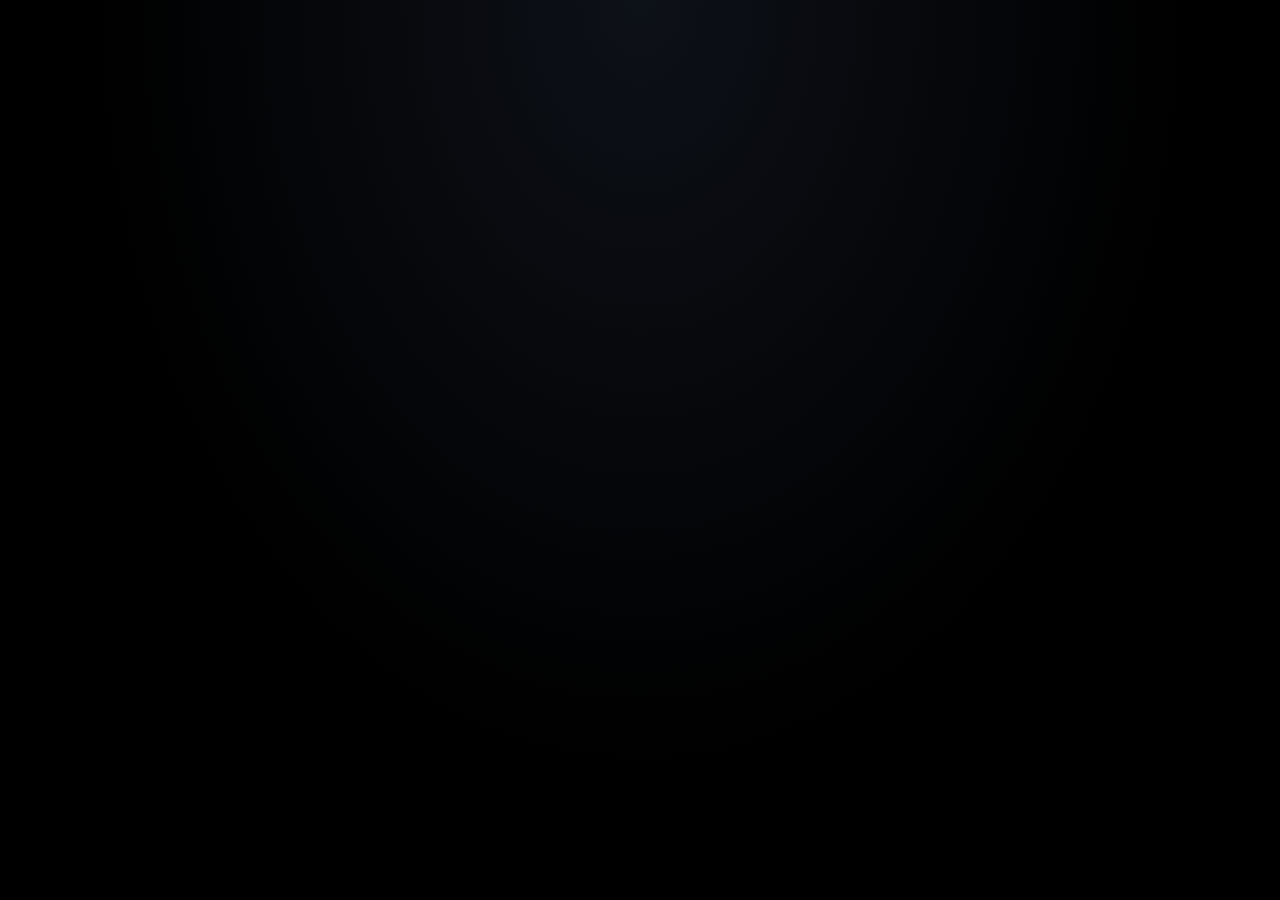
<file: index.html>
<!doctype html>
<html lang="en">
<head>
  <meta charset="utf-8" />
  <meta name="viewport" content="width=device-width, initial-scale=1" />
  <title>Liew Chen Tzer · Software Engineer</title>
  <meta name="description" content="Liew Chen Tzer, a software engineer from Selangor, Malaysia. Career, life journey, projects and more." />
  <meta name="theme-color" content="#000000" />
  <meta property="og:title" content="Liew Chen Tzer · Software Engineer" />
  <meta property="og:description" content="Software engineer building payment systems that hold up under pressure, from bank mainframes to cross-border fintech." />
  <meta property="og:type" content="website" />
  <meta property="og:url" content="https://chentzer.github.io/personal_portfolio/" />
  <!-- Link-preview image (LinkedIn, WhatsApp, X…). Full URL required; update it if you move to a custom domain. -->
  <meta property="og:image" content="https://chentzer.github.io/personal_portfolio/assets/og-image.jpg" />
  <meta property="og:image:width" content="1200" />
  <meta property="og:image:height" content="630" />
  <meta property="og:image:alt" content="Liew Chen Tzer, Software Engineer" />
  <meta name="twitter:card" content="summary_large_image" />
  <link rel="icon" href="data:image/svg+xml,%3Csvg xmlns='http://www.w3.org/2000/svg' viewBox='0 0 64 64'%3E%3Crect width='64' height='64' rx='14' fill='%23000'/%3E%3Cpath d='M32 8 53 20v24L32 56 11 44V20z' fill='none' stroke='%23e8eef7' stroke-width='3'/%3E%3Ccircle cx='32' cy='32' r='5' fill='%23bcd7ff'/%3E%3C/svg%3E" />

  <link rel="preconnect" href="https://fonts.googleapis.com" />
  <link rel="preconnect" href="https://fonts.gstatic.com" crossorigin />
  <link href="https://fonts.googleapis.com/css2?family=Space+Grotesk:wght@300;400;500;600;700&family=JetBrains+Mono:wght@400;500&display=swap" rel="stylesheet" />
  <link rel="stylesheet" href="styles.css" />

  <!-- React + Three.js as native ES modules: no build step, deploys anywhere. -->
  <script type="importmap">
  {
    "imports": {
      "react": "https://esm.sh/react@18.3.1",
      "react-dom/client": "https://esm.sh/react-dom@18.3.1/client",
      "htm": "https://esm.sh/htm@3.1.1",
      "three": "https://cdn.jsdelivr.net/npm/three@0.169.0/build/three.module.js",
      "topojson-client": "https://cdn.jsdelivr.net/npm/topojson-client@3.1.0/+esm"
    }
  }
  </script>
</head>
<body data-page="career">
  <canvas id="scene" aria-hidden="true"></canvas>
  <div id="root"></div>
  <noscript><p style="padding:2rem;color:#fff">Liew Chen Tzer, Software Engineer. Please enable JavaScript to view this site.</p></noscript>
  <script type="module" src="src/main.js"></script>
</body>
</html>
</file>
<file: styles.css>
/* ── Theme: black, silver and a whisper of ice blue. Change --accent to re-theme. ── */
/* Registered so the accent can animate when a context scene changes it. */
@property --accent { syntax: "<color>"; inherits: true; initial-value: #bcd7ff; }
@property --accent-2 { syntax: "<color>"; inherits: true; initial-value: #bcd7ff; }
:root {
  transition: --accent 1.2s ease, --accent-2 1.2s ease;
  --bg: #000;
  --text: #eef1f6;
  --muted: #8b919c;
  --dim: #5a5f69;
  --line: rgba(255, 255, 255, 0.09);
  --line-strong: rgba(255, 255, 255, 0.18);
  --glass: rgba(10, 12, 16, 0.74);
  --accent: #bcd7ff;
  --accent-2: #bcd7ff;
  --accent-glow: color-mix(in srgb, var(--accent) 35%, transparent);
  --chrome: linear-gradient(180deg, #ffffff 0%, #c9ced6 45%, #7d838d 100%);
  --radius: 18px;
  --font: "Space Grotesk", system-ui, sans-serif;
  --cjk-ja: "Hiragino Sans", "Yu Gothic UI", "Yu Gothic", "Meiryo", "Noto Sans JP", sans-serif;
  --cjk-zh: "PingFang SC", "Microsoft YaHei", "Noto Sans SC", sans-serif;
  --mono: "JetBrains Mono", ui-monospace, monospace;
  --gutter: clamp(16px, 5vw, 64px);
  color-scheme: dark;
}

*, *::before, *::after { box-sizing: border-box; }
html { scroll-behavior: smooth; scroll-padding-top: 80px; }
body {
  margin: 0;
  background: var(--bg) radial-gradient(ellipse at 50% 0%, #0d1118 0%, #000 60%) fixed;
  color: var(--text);
  font-family: var(--font);
  font-size: 17px;
  line-height: 1.65;
  -webkit-font-smoothing: antialiased;
  overflow-x: hidden;
}
::selection { background: var(--accent); color: #000; }
a { color: inherit; text-decoration: none; }
button { font: inherit; color: inherit; background: none; border: 0; cursor: pointer; }
h1, h2, h3 { line-height: 1.1; margin: 0; letter-spacing: -0.02em; }
p { margin: 0 0 1em; }
.mono { font-family: var(--mono); font-size: 0.78em; letter-spacing: 0.06em; }
.dim { color: var(--dim); }
:focus-visible { outline: 1px solid var(--accent); outline-offset: 3px; border-radius: 6px; }

#scene { position: fixed; inset: 0; width: 100vw; height: 100vh; z-index: 0; display: block; }
#root { position: relative; z-index: 1; }
main { position: relative; z-index: 1; }
.grid-overlay {
  position: fixed; inset: 0; pointer-events: none; z-index: 0;
  background-image:
    linear-gradient(var(--line) 1px, transparent 1px),
    linear-gradient(90deg, var(--line) 1px, transparent 1px);
  background-size: 80px 80px;
  mask-image: radial-gradient(ellipse at 50% 40%, transparent 30%, #000 100%);
  opacity: 0.35;
}
.no-webgl .grid-overlay { opacity: 0.6; }

/* ── Glass panels ── */
.glass {
  background: var(--glass);
  border: 1px solid var(--line);
  border-radius: var(--radius);
  backdrop-filter: blur(14px) saturate(140%);
  -webkit-backdrop-filter: blur(14px) saturate(140%);
  box-shadow: inset 0 1px 0 rgba(255, 255, 255, 0.06), 0 20px 60px -30px rgba(0, 0, 0, 0.9);
}

/* ── Boot screen ── */
.boot {
  position: fixed; inset: 0; z-index: 100; background: #000;
  display: grid; place-content: center; justify-items: center; gap: 18px;
  transition: opacity 0.6s ease, visibility 0.6s;
}
.boot.hide { opacity: 0; visibility: hidden; }
.boot-mark {
  font-size: 2.2rem; font-weight: 500; letter-spacing: 0.4em; padding-left: 0.4em;
  background: var(--chrome); -webkit-background-clip: text; background-clip: text; color: transparent;
}
.boot-bar { width: 180px; height: 1px; background: var(--line); overflow: hidden; }
.boot-bar i { display: block; height: 100%; width: 100%; background: var(--accent); box-shadow: 0 0 12px var(--accent);
  transform-origin: left; animation: boot 1.2s cubic-bezier(.7,0,.2,1) forwards; }
.boot-text { color: var(--muted); font-size: 0.7rem; }
@keyframes boot { from { transform: scaleX(0); } to { transform: scaleX(1); } }

/* ── Custom cursor ── */
.cursor { position: fixed; left: 0; top: 0; z-index: 90; pointer-events: none; mix-blend-mode: difference; opacity: 0; transition: opacity .3s; }
.cursor.on { opacity: 1; }
.cursor i {
  position: absolute; width: 28px; height: 28px; margin: -14px 0 0 -14px; border-radius: 50%;
  border: 1px solid #fff; transition: width .25s, height .25s, margin .25s, background .25s;
}
.cursor.hot i { width: 54px; height: 54px; margin: -27px 0 0 -27px; background: #fff; }
@media (pointer: coarse) { .cursor { display: none; } }

/* ── Nav ── */
.nav {
  position: fixed; top: 0; left: 0; right: 0; z-index: 50;
  display: flex; align-items: center; justify-content: space-between;
  padding: 18px var(--gutter);
  transition: background .3s, padding .3s, border-color .3s;
  border-bottom: 1px solid transparent;
}
.nav.scrolled {
  padding-top: 12px; padding-bottom: 12px;
  background: rgba(0, 0, 0, 0.6); backdrop-filter: blur(14px); -webkit-backdrop-filter: blur(14px);
  border-bottom-color: var(--line);
}
.brand { display: flex; align-items: center; gap: 12px; font-weight: 500; white-space: nowrap; }
.brand-mark {
  display: grid; place-items: center; width: 40px; height: 40px;
  font-family: var(--mono); font-size: 0.72rem; letter-spacing: 0.08em;
  border: 1px solid var(--line-strong); border-radius: 12px;
  background: linear-gradient(145deg, rgba(255,255,255,.08), rgba(255,255,255,0));
}
.nav ul { display: flex; align-items: center; gap: 4px; list-style: none; margin: 0; padding: 0; }
.nav ul a {
  display: flex; gap: 6px; align-items: baseline; padding: 8px 12px; border-radius: 999px;
  font-size: 0.88rem; color: var(--muted); transition: color .2s, background .2s; white-space: nowrap;
}
.nav ul a .mono { font-size: 0.62rem; color: var(--dim); }
.nav ul a:hover, .nav ul a.active { color: var(--text); }
.nav ul a.active { background: rgba(255, 255, 255, 0.06); }
.term-btn {
  display: flex; align-items: center; gap: 6px; margin-left: 8px; padding: 7px 12px;
  border: 1px solid var(--line-strong); border-radius: 999px; color: var(--muted); transition: all .2s;
}
.term-btn:hover { color: #000; background: var(--text); }
.menu-btn { display: none; }

/* ── Page tabs (Career / Life) ── */
.tabs {
  display: flex; gap: 2px; padding: 3px; border-radius: 999px;
  border: 1px solid var(--line-strong); background: rgba(0,0,0,.45);
  backdrop-filter: blur(10px); -webkit-backdrop-filter: blur(10px); position: relative; z-index: 2;
}
.tab { padding: 6px 16px; border-radius: 999px; font-size: 0.86rem; color: var(--muted); transition: color .2s, background .2s; white-space: nowrap; }
.tab:hover { color: var(--text); }
.tab.on { background: var(--text); color: #000; }
.menu-tabs { display: none; }
.page-enter { animation: page-in .7s cubic-bezier(.2,.7,.2,1); }
@keyframes page-in { from { opacity: 0; transform: translateY(12px); } }

/* ── Hero ── */
.hero {
  position: relative; min-height: 100vh; min-height: 100svh;
  display: grid; align-items: center; padding: 120px var(--gutter) 100px;
}
.hero-inner { max-width: 980px; }
.hud { position: absolute; color: var(--muted); font-size: 0.68rem; line-height: 1.6; }
.hud-tl { top: 96px; left: var(--gutter); }
.hud-tr { top: 96px; right: var(--gutter); text-align: right; }
.status {
  display: inline-flex; align-items: center; gap: 10px; margin-bottom: 28px; padding: 6px 14px;
  border: 1px solid var(--line-strong); border-radius: 999px; color: var(--muted); font-size: 0.7rem;
  background: rgba(0,0,0,.4); backdrop-filter: blur(8px);
}
.pulse { position: relative; width: 7px; height: 7px; border-radius: 50%; background: #7dffb3; box-shadow: 0 0 10px #7dffb3; }
.pulse::after { content: ""; position: absolute; inset: -4px; border-radius: 50%; border: 1px solid #7dffb3; animation: ping 2s infinite; }
@keyframes ping { from { transform: scale(.6); opacity: 1; } to { transform: scale(2); opacity: 0; } }
.hero-name {
  font-size: clamp(2.8rem, 9vw, 7.5rem); font-weight: 600; letter-spacing: -0.045em; line-height: 0.95;
  background: var(--chrome); -webkit-background-clip: text; background-clip: text; color: transparent;
}
.hero-title {
  display: flex; flex-wrap: wrap; align-items: baseline; gap: 14px; margin: 22px 0 18px;
  font-size: clamp(1.15rem, 2.6vw, 1.7rem); font-weight: 400;
}
.hero-role { color: var(--text); }
.sep { color: var(--dim); }
.type { color: var(--accent); text-shadow: 0 0 24px var(--accent-glow); }
.caret { display: inline-block; width: 2px; height: 1em; margin-left: 3px; vertical-align: -0.12em; background: var(--accent); animation: blink 1s steps(1) infinite; }
@keyframes blink { 50% { opacity: 0; } }
.hero-tagline { max-width: 560px; color: var(--muted); font-size: 1.08rem; }
.hero-cta { display: flex; flex-wrap: wrap; gap: 12px; margin-top: 34px; }
.btn {
  display: inline-flex; align-items: center; gap: 10px; padding: 14px 22px; border-radius: 999px;
  border: 1px solid var(--line-strong); font-size: 0.95rem; font-weight: 500;
  background: rgba(0,0,0,.35); backdrop-filter: blur(8px); transition: transform .2s, background .2s, color .2s, box-shadow .3s;
}
.btn:hover { transform: translateY(-2px); border-color: var(--text); }
.btn.primary { background: var(--text); color: #000; border-color: var(--text); box-shadow: 0 0 40px -6px var(--accent-glow); }
.btn.primary:hover { box-shadow: 0 0 60px -4px var(--accent-glow); }
.btn.disabled { color: var(--dim); cursor: not-allowed; }
.btn.disabled:hover { transform: none; border-color: var(--line-strong); }
.scroll-cue {
  position: absolute; bottom: 32px; left: 50%; transform: translateX(-50%);
  display: grid; justify-items: center; gap: 10px; color: var(--muted); font-size: 0.62rem;
}
.scroll-cue i { width: 1px; height: 48px; background: linear-gradient(var(--text), transparent); animation: drip 2s ease-in-out infinite; transform-origin: top; }
@keyframes drip { 0% { transform: scaleY(0); } 50% { transform: scaleY(1); } 100% { transform: scaleY(1); opacity: 0; } }

/* ── Sections ── */
.section { padding: 120px var(--gutter); max-width: 1240px; margin: 0 auto; }
.section-head { margin-bottom: 56px; }
.eyebrow { display: flex; align-items: center; gap: 14px; color: var(--muted); font-size: 0.82rem; text-transform: uppercase; letter-spacing: 0.18em; margin-bottom: 18px; }
.eyebrow .mono { color: var(--accent); }
.eyebrow .rule { width: 48px; height: 1px; background: var(--line-strong); }
.section-head h2 { font-size: clamp(2rem, 5vw, 3.6rem); font-weight: 500; max-width: 820px; }

/* Reveal on scroll */
[data-reveal] { opacity: 0; transform: translateY(28px); transition: opacity .9s cubic-bezier(.2,.7,.2,1), transform .9s cubic-bezier(.2,.7,.2,1); transition-delay: var(--d, 0ms); }
[data-reveal].in { opacity: 1; transform: none; }

/* ── About ── */
.about-grid { display: grid; grid-template-columns: minmax(240px, 380px) 1fr; gap: clamp(32px, 6vw, 80px); align-items: start; }
.avatar { aspect-ratio: 4 / 5; border-radius: 24px; overflow: hidden; border: 1px solid var(--line-strong); background: #05070a; }
.avatar img { width: 100%; height: 100%; object-fit: cover; filter: grayscale(.25) contrast(1.05); }
.monogram {
  position: absolute; inset: 0; display: grid; place-items: center;
  background:
    radial-gradient(circle at 50% 38%, rgba(188,215,255,.18), transparent 55%),
    repeating-linear-gradient(0deg, rgba(255,255,255,.03) 0 1px, transparent 1px 4px);
}
.monogram span {
  font-size: clamp(4rem, 9vw, 6.5rem); font-weight: 600; letter-spacing: -0.04em;
  background: var(--chrome); -webkit-background-clip: text; background-clip: text; color: transparent;
}
.avatar-scan {
  position: absolute; left: 0; right: 0; height: 30%; pointer-events: none;
  background: linear-gradient(transparent, rgba(188,215,255,.12), transparent);
  animation: scan 4.5s linear infinite;
}
@keyframes scan { from { top: -30%; } to { top: 100%; } }
.avatar-tag { position: absolute; left: 16px; bottom: 14px; color: var(--muted); font-size: 0.66rem; }
.about-text p { color: #c5cad3; font-size: 1.08rem; }
.stats { display: grid; grid-template-columns: repeat(auto-fit, minmax(130px, 1fr)); gap: 12px; margin-top: 32px; }
.stat { padding: 18px; border-radius: 14px; }
.stat-v { font-size: 1.7rem; font-weight: 600; background: var(--chrome); -webkit-background-clip: text; background-clip: text; color: transparent; }
.stat-l { color: var(--muted); font-size: 0.8rem; line-height: 1.4; }

/* ── Tilt cards ── */
.tilt {
  position: relative; transform: perspective(900px) rotateX(var(--rx, 0deg)) rotateY(var(--ry, 0deg));
  transition: transform .4s cubic-bezier(.2,.7,.2,1), border-color .3s;
  transform-style: preserve-3d;
}
.tilt[data-reveal] { transform: perspective(900px) translateY(28px); }
.tilt[data-reveal].in { transform: perspective(900px) rotateX(var(--rx, 0deg)) rotateY(var(--ry, 0deg)); }
.tilt:hover { border-color: var(--line-strong); }
.tilt-sheen {
  position: absolute; inset: 0; border-radius: inherit; pointer-events: none; opacity: 0; transition: opacity .4s;
  background: radial-gradient(circle at var(--mx, 50%) var(--my, 50%), rgba(255,255,255,.14), transparent 45%);
  mix-blend-mode: screen; z-index: 2;
}
.tilt:hover .tilt-sheen { opacity: 1; }

/* ── Journey timeline ── */
.filters { display: flex; flex-wrap: wrap; gap: 8px; margin-bottom: 48px; }
.chip {
  padding: 8px 18px; border-radius: 999px; border: 1px solid var(--line-strong); color: var(--muted);
  font-size: 0.88rem; transition: all .2s; background: rgba(0,0,0,.4);
}
.chip:hover { color: var(--text); }
.chip.on { background: var(--text); color: #000; border-color: var(--text); }
.timeline { position: relative; --progress: 0; }
.timeline ol { list-style: none; margin: 0; padding: 0; display: grid; gap: 28px; }
.timeline-line { position: absolute; left: 50%; top: 0; bottom: 0; width: 1px; background: var(--line); transform: translateX(-50%); }
.timeline-line i {
  position: absolute; inset: 0; transform-origin: top; transform: scaleY(var(--progress));
  background: linear-gradient(var(--accent), #fff); box-shadow: 0 0 12px var(--accent);
}
.tl-item { position: relative; display: grid; grid-template-columns: 1fr 1fr; }
.tl-item:nth-child(odd) .tl-card { grid-column: 1; margin-right: 48px; }
.tl-item:nth-child(even) .tl-card { grid-column: 2; margin-left: 48px; }
.tl-node { position: absolute; left: 50%; top: 30px; transform: translate(-50%, 0); z-index: 2; }
.tl-node span { display: block; width: 13px; height: 13px; border-radius: 50%; background: #000; border: 1px solid var(--text); }
.tl-item.in .tl-node span { background: var(--text); box-shadow: 0 0 0 6px rgba(255,255,255,.06), 0 0 18px var(--accent); }
.tl-item.career .tl-node span { border-radius: 3px; transform: rotate(45deg); }
.tl-item.current .tl-node span { background: var(--accent); }
.tl-card { padding: 26px 28px; transition: border-color .3s, transform .3s; }
.tl-card:hover { border-color: var(--line-strong); transform: translateY(-3px); }
.tl-meta { display: flex; flex-wrap: wrap; align-items: center; gap: 12px; color: var(--muted); margin-bottom: 12px; }
.kind { padding: 3px 9px; border-radius: 6px; border: 1px solid var(--line-strong); text-transform: uppercase; font-size: 0.85em; }
.kind.career { color: var(--accent); border-color: rgba(188,215,255,.35); }
.kind.education { color: #e9e3ff; }
.now { display: inline-flex; align-items: center; gap: 8px; color: #7dffb3; }
.tl-card h3 { font-size: 1.4rem; font-weight: 500; }
.tl-place { color: var(--accent); margin: 4px 0 12px; font-size: 0.95rem; }
.tl-card p { color: #b9bec8; font-size: 0.98rem; margin-bottom: 12px; }
.bullets { margin: 0 0 14px; padding-left: 18px; color: #b9bec8; font-size: 0.95rem; }
.bullets li::marker { color: var(--accent); }
.tags { display: flex; flex-wrap: wrap; gap: 6px; margin-top: 6px; }
.tag { font-family: var(--mono); font-size: 0.7rem; padding: 4px 10px; border-radius: 999px; background: rgba(255,255,255,.05); border: 1px solid var(--line); color: #c9ced6; }
.link { display: inline-flex; align-items: center; gap: 6px; margin-top: 14px; font-size: 0.9rem; color: var(--text); border-bottom: 1px solid var(--line-strong); padding-bottom: 2px; transition: border-color .2s, gap .2s; }
.link:hover { border-color: var(--accent); gap: 10px; }

/* Mini code editor inside a timeline card */
.code { margin: 6px 0 14px; border-radius: 12px; border: 1px solid var(--line-strong); background: #05070b; overflow: hidden; }
.code-bar { display: flex; align-items: center; gap: 12px; padding: 8px 12px; border-bottom: 1px solid var(--line); color: var(--muted); font-size: 0.66rem; }
.code-bar .dots { display: flex; gap: 5px; }
.code-bar .dots i { width: 8px; height: 8px; border-radius: 50%; background: var(--line-strong); }
.code-body { margin: 0; padding: 12px 14px 14px; font-size: 0.74rem; line-height: 1.75; letter-spacing: 0; overflow-x: auto; color: #d6dae2; } /* no letter-spacing: the typing animation sizes lines in ch */
.code-line { display: flex; gap: 14px; white-space: pre; }
.code-ln { color: var(--dim); user-select: none; min-width: 1ch; text-align: right; }
.code-text { display: inline-block; overflow: hidden; width: 0; vertical-align: top; }
.code.go .code-text { animation: type-line calc(var(--ch) * 0.022s) steps(var(--ch), end) var(--delay) forwards; }
@keyframes type-line { from { width: 0; } to { width: calc(var(--ch) * 1ch); } }
.code-out { margin-top: 10px; padding-top: 10px; border-top: 1px dashed var(--line); color: var(--accent); opacity: 0; }
.code.go .code-out { animation: fade-in .4s ease var(--delay) forwards; }
@keyframes fade-in { to { opacity: 1; } }
.code-prompt { color: var(--dim); }
.tk-kw { color: #c792ea; }
.tk-type { color: #82aaff; }
.tk-str { color: #c3e88d; }
.tk-num { color: #f78c6c; }
.tk-fn { color: #ffcb6b; }
@media (prefers-reduced-motion: reduce) { .code-text { width: auto; } .code-out { opacity: 1; } }

/* Step tracker inside a timeline card (e.g. JLPT levels) */
.steps { display: grid; grid-auto-flow: column; grid-auto-columns: 1fr; list-style: none; margin: 4px 0 16px; padding: 0; position: relative; }
.step { position: relative; display: grid; justify-items: center; gap: 4px; text-align: center; }
.step::before { content: ""; position: absolute; top: 7px; left: -50%; right: 50%; height: 2px; background: var(--line-strong); }
.step:first-child::before { display: none; }
.step.done::before, .step.done + .step::before { background: var(--accent); }
.step-dot { position: relative; z-index: 1; width: 16px; height: 16px; border-radius: 50%; border: 2px solid var(--line-strong); background: #0a0c10; }
.step.done .step-dot { border-color: var(--accent); background: var(--accent); box-shadow: 0 0 12px var(--accent-glow); }
.step.goal .step-dot { border-color: var(--accent); border-style: dashed; animation: goal 2s ease-in-out infinite; }
@keyframes goal { 50% { box-shadow: 0 0 0 6px color-mix(in srgb, var(--accent) 20%, transparent); } }
.step-label { font-size: 0.78rem; color: var(--text); }
.step:not(.done):not(.goal) .step-label { color: var(--dim); }
.step-note { font-size: 0.7rem; color: var(--muted); }
.step.goal .step-note { color: var(--accent); }

/* ── Achievements ── */
.ach-grid { display: grid; grid-template-columns: repeat(auto-fill, minmax(250px, 1fr)); gap: 16px; }
.ach { padding: 28px; }
.ach.featured {
  grid-column: span 2; grid-row: span 2; display: flex; flex-direction: column; justify-content: flex-end; min-height: 320px;
  background:
    radial-gradient(circle at 80% 15%, rgba(188,215,255,.16), transparent 50%),
    linear-gradient(160deg, rgba(255,255,255,.06), rgba(255,255,255,0) 50%), var(--glass);
  border-color: var(--line-strong); overflow: hidden;
}
.ach.featured::before {
  content: attr(data-glyph); position: absolute; right: -10px; top: -40px; font-size: 16rem; line-height: 1;
  color: rgba(255,255,255,.035); pointer-events: none;
}
.ach-icon { display: grid; place-items: center; width: 46px; height: 46px; border-radius: 12px; border: 1px solid var(--line-strong); color: var(--accent); margin-bottom: auto; }
.ach.featured .ach-icon { width: 60px; height: 60px; box-shadow: 0 0 30px -5px var(--accent-glow); }
.ach-meta { color: var(--muted); margin: 26px 0 8px; }
.ach h3 { font-size: 1.25rem; font-weight: 500; margin-bottom: 10px; }
.ach.featured h3 { font-size: clamp(2rem, 4vw, 3rem); background: var(--chrome); -webkit-background-clip: text; background-clip: text; color: transparent; }
.ach p { color: #b0b5bf; font-size: 0.95rem; margin: 0; }
.badge { align-self: flex-start; margin-top: 18px; padding: 5px 12px; border-radius: 999px; background: var(--text); color: #000; font-size: 0.66rem; }

/* ── Projects ── */
.proj-group + .proj-group { margin-top: 56px; }
.proj-group-head { display: flex; flex-wrap: wrap; align-items: baseline; gap: 6px 16px; margin-bottom: 20px; }
.proj-group-head h3 { font-size: 1.35rem; font-weight: 500; }
.proj-group-head span { color: var(--muted); font-size: 0.95rem; }
.proj-grid { display: grid; grid-template-columns: repeat(auto-fill, minmax(300px, 1fr)); gap: 16px; }
.proj { padding: 26px; display: flex; flex-direction: column; min-height: 300px; }
.proj-top { display: flex; justify-content: space-between; align-items: center; color: var(--muted); margin-bottom: 40px; }
.proj h3 { font-size: 1.5rem; font-weight: 500; margin-bottom: 12px; }
.proj p { color: #b0b5bf; font-size: 0.95rem; flex: 1; }
.proj-links { display: flex; gap: 16px; }
.proj.classified {
  background:
    repeating-linear-gradient(-45deg, rgba(255,255,255,.025) 0 10px, transparent 10px 20px), var(--glass);
}
.proj.classified .proj-top { color: var(--accent); }
.redact { display: grid; gap: 7px; margin-bottom: 18px; }
.redact i { display: block; height: 10px; border-radius: 2px; background: rgba(255,255,255,.12); }
.redact i:nth-child(1) { width: 92%; } .redact i:nth-child(2) { width: 70%; } .redact i:nth-child(3) { width: 80%; }

/* ── Skills ── */
.skill-grid { display: grid; grid-template-columns: repeat(auto-fit, minmax(240px, 1fr)); gap: 16px; }
.skill-group { padding: 24px; }
.skill-head { display: flex; gap: 12px; color: var(--muted); text-transform: uppercase; margin-bottom: 18px; }
.skill-head span { color: var(--accent); }
.skill-items { display: flex; flex-wrap: wrap; gap: 8px; }
.skill {
  padding: 9px 15px; border-radius: 10px; border: 1px solid var(--line-strong); font-size: 0.95rem;
  background: linear-gradient(180deg, rgba(255,255,255,.06), rgba(255,255,255,.01));
  transition: transform .2s, box-shadow .3s, border-color .2s;
}
.skill:hover { transform: translateY(-2px); border-color: var(--accent); box-shadow: 0 0 24px -6px var(--accent-glow); }

/* ── Hobbies ── */
.hobby-grid { display: grid; grid-template-columns: repeat(auto-fill, minmax(220px, 1fr)); gap: 16px; }
.hobby { padding: 26px; }
.hobby-icon {
  width: 54px; height: 54px; display: grid; place-items: center; border-radius: 16px; margin-bottom: 22px;
  border: 1px solid var(--line-strong); background: radial-gradient(circle at 30% 20%, rgba(188,215,255,.15), transparent 70%);
  color: var(--text); transition: transform .4s, color .3s;
}
.hobby:hover .hobby-icon { transform: translateZ(30px) rotate(-6deg); color: var(--accent); }
.hobby h3 { font-size: 1.2rem; font-weight: 500; margin-bottom: 8px; }
.hobby p { color: #b0b5bf; font-size: 0.93rem; margin: 0; }

/* ── Contact ── */
.contact-card { padding: clamp(28px, 5vw, 56px); text-align: center; }
.contact-lead { color: #c5cad3; font-size: 1.12rem; max-width: 560px; margin: 0 auto 30px; }
.email {
  display: inline-flex; align-items: center; gap: 14px; max-width: 100%;
  font-size: clamp(1.1rem, 3.4vw, 2.2rem); font-weight: 500; padding: 14px 26px; border-radius: 999px;
  border: 1px solid var(--line-strong); transition: all .25s;
}
.email span { overflow: hidden; text-overflow: ellipsis; }
.email:hover { background: var(--text); color: #000; box-shadow: 0 0 60px -10px var(--accent-glow); }
.socials { display: flex; flex-wrap: wrap; justify-content: center; gap: 10px; margin-top: 28px; }
.social { display: inline-flex; align-items: center; gap: 8px; padding: 10px 18px; border-radius: 999px; border: 1px solid var(--line); color: var(--muted); transition: all .2s; }
.social:hover { color: var(--text); border-color: var(--text); }

.footer { position: relative; z-index: 1; display: flex; flex-wrap: wrap; justify-content: space-between; align-items: center; gap: 12px; padding: 32px var(--gutter); border-top: 1px solid var(--line); color: var(--muted); }
kbd { font-family: var(--mono); padding: 1px 6px; border: 1px solid var(--line-strong); border-radius: 4px; }

/* ── Terminal ── */
.term-overlay { position: fixed; inset: 0; z-index: 80; display: grid; place-items: center; padding: 16px; background: rgba(0,0,0,.55); backdrop-filter: blur(4px); animation: fade .2s; }
.term { width: min(720px, 100%); height: min(460px, 80vh); display: flex; flex-direction: column; overflow: hidden; background: rgba(5,7,10,.9); border-color: var(--line-strong); }
.term-bar { display: flex; align-items: center; justify-content: space-between; padding: 12px 16px; border-bottom: 1px solid var(--line); color: var(--muted); }
.term-bar .dots { display: flex; gap: 6px; } .term-bar .dots i { width: 10px; height: 10px; border-radius: 50%; background: var(--line-strong); }
.term-bar button { color: var(--muted); font-family: var(--mono); font-size: .9em; }
.term-body { flex: 1; overflow-y: auto; padding: 16px; font-size: 0.85rem; line-height: 1.7; color: #c9ced6; white-space: pre-wrap; }
.term-body .cmd { color: var(--accent); }
.term-input { display: flex; gap: 10px; color: var(--accent); }
.term-input input { flex: 1; background: none; border: 0; outline: 0; color: var(--text); font: inherit; }
@keyframes fade { from { opacity: 0; } }

.toast { position: fixed; left: 50%; bottom: 32px; transform: translateX(-50%); z-index: 85; padding: 12px 22px; border-radius: 999px; background: var(--text); color: #000; box-shadow: 0 0 50px var(--accent-glow); animation: fade .3s; }

/* ── Context scenes (e.g. the YOASOBI chapter of the timeline) ── */
.ambient { position: fixed; inset: 0; z-index: 0; pointer-events: none; }
.ambient-layer {
  position: absolute; inset: -4%; background-size: cover; background-position: center 30%;
  opacity: 0; transform: scale(1.12); filter: saturate(1.15) blur(1.5px);
  transition: opacity 1.4s ease, transform 8s ease-out;
}
.ambient-layer.on { opacity: 0.42; transform: scale(1.02); }
.ambient-shade {
  position: absolute; inset: 0; opacity: 0; transition: opacity 1.4s ease;
  background:
    radial-gradient(ellipse at 50% 45%, transparent 0%, rgba(0,0,0,.55) 60%, #000 100%),
    linear-gradient(#000 0%, transparent 18%, transparent 82%, #000 100%),
    repeating-linear-gradient(0deg, rgba(0,0,0,.28) 0 1px, transparent 1px 3px);
}
.ambient:has(.on) .ambient-shade { opacity: 1; }
.ambient-rain { position: absolute; inset: 0; width: 100%; height: 100%; opacity: 0; transition: opacity 1.4s ease; }
.ambient-rain.on { opacity: 1; }
:root[data-scene] .grid-overlay { opacity: 0.12; transition: opacity 1.4s; }

.tl-item.has-scene .tl-card {
  border-color: color-mix(in srgb, var(--accent) 35%, transparent);
  background: linear-gradient(150deg, color-mix(in srgb, var(--accent) 12%, transparent), color-mix(in srgb, var(--accent-2) 8%, transparent) 70%), rgba(6, 6, 10, .86);
  box-shadow: 0 0 60px -20px var(--accent-glow), inset 0 1px 0 rgba(255,255,255,.08);
}
.tl-item.has-scene h3 { font-size: 1.6rem; }
.tl-item.has-scene p, .tl-item.has-scene .bullets { color: #d6d9e0; }
.tl-embed { display: block; width: 100%; height: 80px; border: 0; border-radius: 12px; margin-top: 16px; background: rgba(0,0,0,.4); }
.tl-photos { display: grid; grid-template-columns: repeat(auto-fill, minmax(120px, 1fr)); gap: 8px; margin-top: 14px; }
.tl-photos img { width: 100%; aspect-ratio: 4 / 3; object-fit: cover; border-radius: 10px; border: 1px solid var(--line); }
.tl-credit { margin-top: 12px; color: var(--dim); font-size: 0.62rem; }

.now-playing {
  position: fixed; left: 16px; bottom: 16px; z-index: 60; max-width: calc(100vw - 32px);
  display: flex; align-items: center; gap: 12px; padding: 10px 16px; border-radius: 999px;
  background: rgba(0,0,0,.6); backdrop-filter: blur(12px); -webkit-backdrop-filter: blur(12px);
  border: 1px solid color-mix(in srgb, var(--accent) 40%, transparent); color: var(--text); font-size: 0.72rem;
  opacity: 0; transform: translateY(16px); pointer-events: none; transition: opacity .6s, transform .6s;
  white-space: nowrap; overflow: hidden;
}
.now-playing > span:last-child { overflow: hidden; text-overflow: ellipsis; }
.now-playing.on { opacity: 1; transform: none; pointer-events: auto; }
.now-playing:hover { border-color: var(--accent); }
.eq { display: flex; align-items: flex-end; gap: 2px; height: 14px; flex: none; }
.eq i { width: 3px; background: var(--accent); border-radius: 1px; animation: eq 1s ease-in-out infinite; }
.eq i:nth-child(2) { animation-delay: -.3s; } .eq i:nth-child(3) { animation-delay: -.6s; } .eq i:nth-child(4) { animation-delay: -.15s; }
@keyframes eq { 0%, 100% { height: 30%; } 50% { height: 100%; } }

/* ── Life page ── */
.hero-life { min-height: 86vh; min-height: 86svh; }
.hero-life .hero-name { font-size: clamp(2.6rem, 8vw, 6.5rem); }
.hero-life .hero-tagline { margin-top: 24px; }
.pulse.off { background: #ffc46b; box-shadow: 0 0 10px #ffc46b; }
.pulse.off::after { border-color: #ffc46b; }
.cross-link { margin-top: 24px; }
.elsewhere-grid { display: grid; grid-template-columns: repeat(auto-fill, minmax(260px, 1fr)); gap: 14px; }
.elsewhere { display: flex; align-items: center; gap: 16px; padding: 20px 22px; transition: border-color .2s, transform .2s; }
.elsewhere:hover { border-color: var(--accent); transform: translateY(-3px); }
.elsewhere-icon { display: grid; place-items: center; width: 46px; height: 46px; flex: none; border-radius: 14px; border: 1px solid var(--line-strong); color: var(--accent); }
.elsewhere-text { display: grid; flex: 1; min-width: 0; }
.elsewhere-text span { color: var(--muted); font-size: 0.88rem; }
.footer-switch { color: var(--text); border-bottom: 1px solid var(--line-strong); padding-bottom: 2px; }
.footer-switch:hover { border-color: var(--accent); }

/* ── Yearly Top 3 ── */
.genre-grid { display: grid; grid-template-columns: repeat(auto-fill, minmax(300px, 1fr)); gap: 16px; margin: 14px 0 28px; align-items: start; }
.genre-card { padding: 22px; border-radius: 18px; }
.genre-card h3 { font-size: 1.2rem; font-weight: 500; margin: 0 0 14px; }
.genre-games { display: grid; gap: 10px; }
.genre-game { display: flex; align-items: center; gap: 14px; padding: 6px; margin: -6px; border-radius: 12px; transition: background .2s; }
.genre-game:hover { background: rgba(255,255,255,.05); }
.genre-game img { width: 120px; aspect-ratio: 460 / 215; object-fit: cover; border-radius: 8px; flex-shrink: 0; background: rgba(255,255,255,.05); }
.genre-game strong { display: block; font-weight: 500; font-size: 0.95rem; }
.genre-game span span { display: block; color: var(--muted); font-size: 0.8rem; margin-top: 2px; }
.top3-btn { padding: 10px 18px; font-size: 0.88rem; }
.top3-panel { width: min(860px, 100%); max-height: 88vh; overflow: auto; padding: 22px; background: rgba(5, 7, 10, .95); border-color: var(--line-strong); }
.top3-panel .ach-panel-head { margin-bottom: 20px; }
.top3-panel .filters { margin-bottom: 20px; }
.top-grid { display: grid; grid-template-columns: 1fr 1fr; gap: clamp(16px, 3vw, 32px); }
.top-grid.single { grid-template-columns: minmax(0, 640px); }
.top-col { display: grid; gap: 10px; align-content: start; }
.top-head { display: flex; align-items: center; gap: 8px; color: var(--muted); text-transform: uppercase; margin-bottom: 6px; }
.top-head .icon { color: var(--accent); }
.top-card { border-radius: 16px; overflow: hidden; transition: border-color .2s, transform .2s; }
.top-card:hover { border-color: var(--line-strong); transform: translateY(-2px); }
.top-card.open { border-color: var(--accent); }
.top-row { display: flex; align-items: center; gap: 14px; width: 100%; padding: 12px 16px 12px 12px; text-align: left; color: inherit; }
button.top-row:disabled { cursor: default; }
.top-rank {
  width: 34px; flex: none; font-size: 1.1rem; font-weight: 500; text-align: center;
  background: var(--chrome); -webkit-background-clip: text; background-clip: text; color: transparent;
}
.top-art { display: grid; place-items: center; flex: none; overflow: hidden; border-radius: 10px; border: 1px solid var(--line); background: rgba(255,255,255,.04); color: var(--muted); }
.top-art.square { width: 56px; height: 56px; }
.top-art.wide { width: 120px; height: 56px; }
.top-art img { width: 100%; height: 100%; object-fit: cover; display: block; }
.top-text { display: grid; flex: 1; min-width: 0; }
.top-text strong { font-weight: 500; overflow: hidden; text-overflow: ellipsis; white-space: nowrap; }
.top-text span { color: var(--muted); font-size: 0.85rem; }
.top-play { display: grid; place-items: center; width: 34px; height: 34px; flex: none; border-radius: 50%; border: 1px solid var(--line-strong); color: var(--accent); }
.top-embed { display: block; width: calc(100% - 24px); height: 80px; margin: 0 12px 12px; border: 0; border-radius: 12px; }

/* ── Travel globe ── */
.travel { display: grid; grid-template-columns: minmax(0, 1.25fr) minmax(260px, 1fr); gap: clamp(24px, 4vw, 56px); align-items: center; }
.globe-wrap { position: relative; aspect-ratio: 1; width: 100%; max-width: 600px; justify-self: center; }
.globe { width: 100%; height: 100%; display: block; cursor: grab; touch-action: pan-y; }
.globe:active { cursor: grabbing; }
.globe-labels { position: absolute; inset: 0; pointer-events: none; overflow: hidden; }
.globe-label {
  position: absolute; left: 0; top: 0; padding: 3px 9px; border-radius: 999px; font-size: 0.66rem; white-space: nowrap;
  background: rgba(0,0,0,.7); border: 1px solid var(--line-strong); color: var(--text); transition: opacity .3s;
}
.globe-label.back { opacity: 0; }
.globe-label.on { border-color: var(--accent); color: var(--accent); }
.globe-tip {
  position: absolute; left: 0; top: 0; z-index: 3; pointer-events: none; min-width: 150px;
  margin: 14px 0 0 14px; padding: 12px 14px; border-radius: 12px; border-color: var(--accent);
  background: rgba(6, 8, 12, 0.88); box-shadow: 0 0 30px -8px var(--accent-glow);
  animation: fade .15s ease;
}
.globe-tip-name { font-weight: 600; font-size: 1.05rem; margin-bottom: 6px; color: var(--text); }
.globe-tip-place { display: flex; align-items: center; gap: 8px; font-size: 0.7rem; color: #c9ced6; line-height: 1.8; }
.travel-dot.home { background: #7dffb3; box-shadow: 0 0 8px #7dffb3; }
.globe-status, .globe-hint { position: absolute; left: 50%; transform: translateX(-50%); color: var(--muted); font-size: 0.66rem; }
.globe-status { top: 50%; }
.globe-hint { bottom: 0; }
.travel-side { display: grid; gap: 16px; align-content: start; }
.travel-stats { display: grid; grid-template-columns: 1fr 1fr; gap: 12px; }
.travel-list { display: grid; gap: 6px; max-height: 340px; overflow-y: auto; }
.travel-item {
  display: flex; align-items: center; gap: 12px; width: 100%; padding: 12px 14px; text-align: left; border-radius: 12px;
  border: 1px solid var(--line); background: rgba(0,0,0,.35); transition: border-color .2s, background .2s;
}
.travel-item:hover { border-color: var(--line-strong); }
.travel-item.on { border-color: var(--accent); background: color-mix(in srgb, var(--accent) 8%, transparent); }
.travel-dot { width: 8px; height: 8px; border-radius: 50%; flex: none; background: #bcd7ff; box-shadow: 0 0 8px #bcd7ff; }
.travel-item.home .travel-dot { background: #7dffb3; box-shadow: 0 0 8px #7dffb3; }
.travel-name { flex: 1; min-width: 0; }
.travel-note { display: flex; gap: 12px; align-items: flex-start; padding: 16px 18px; color: #c5cad3; font-size: 0.95rem; }
.travel-note .icon { flex: none; color: var(--accent); margin-top: 3px; }

/* ── Languages ── */
:lang(ja) body { font-family: "Space Grotesk", var(--cjk-ja); }
:lang(zh-Hans) body { font-family: "Space Grotesk", var(--cjk-zh); }
:lang(ja) h1, :lang(ja) h2, :lang(zh-Hans) h1, :lang(zh-Hans) h2 { letter-spacing: 0; }
.nav-tools { display: flex; align-items: center; gap: 6px; margin-left: 8px; }
.nav-tools .term-btn { margin-left: 0; }
.lang { position: relative; }
.lang-menu { position: absolute; right: 0; top: calc(100% + 8px); z-index: 60; list-style: none; margin: 0; padding: 6px; min-width: 170px; border-radius: 14px; background: rgba(6, 8, 12, 0.95); }
.lang-menu button { width: 100%; text-align: left; padding: 9px 12px; border-radius: 9px; color: var(--muted); font-size: 0.92rem; }
.lang-menu button:hover { color: var(--text); background: rgba(255,255,255,.05); }
.lang-menu button.on { color: #000; background: var(--text); }
.footer-link { color: var(--muted); font: inherit; text-decoration: underline; text-underline-offset: 3px; }
.footer-link:hover { color: var(--text); }

/* ── Achievements ── */
.ach-toasts { position: fixed; right: 16px; bottom: 16px; z-index: 95; display: grid; gap: 10px; pointer-events: none; }
.ach-toast {
  display: flex; align-items: center; gap: 14px; width: min(340px, calc(100vw - 32px)); padding: 14px 16px; border-radius: 12px;
  background: linear-gradient(135deg, #1b2738, #0b111a); border: 1px solid rgba(188,215,255,.25);
  box-shadow: 0 18px 50px -12px rgba(0,0,0,.9), 0 0 40px -10px var(--accent-glow);
  animation: toast-in .5s cubic-bezier(.2,.8,.2,1), toast-out .5s ease 3.7s forwards;
}
@keyframes toast-in { from { opacity: 0; transform: translateY(24px) scale(.96); } }
@keyframes toast-out { to { opacity: 0; transform: translateY(12px); } }
.ach-toast-icon { display: grid; place-items: center; width: 48px; height: 48px; flex: none; border-radius: 10px; color: #1a1300; background: linear-gradient(145deg, #ffe08a, #e0a93c); box-shadow: 0 0 20px rgba(255, 200, 90, .45); }
.ach-toast-text { display: grid; min-width: 0; }
.ach-toast-text .mono { color: #9fb6d3; font-size: 0.62rem; text-transform: uppercase; }
.ach-toast-text strong { color: #fff; font-weight: 600; }
.ach-toast-text > span:last-child { color: #a9b4c4; font-size: 0.8rem; }
.ach-panel { width: min(520px, 100%); max-height: min(640px, 86vh); overflow: auto; padding: 22px; background: rgba(5, 7, 10, .95); border-color: var(--line-strong); }
.ach-panel-head { display: flex; justify-content: space-between; align-items: center; gap: 12px; }
.ach-panel-head strong { font-size: 1.3rem; font-weight: 500; }
.ach-bar { height: 6px; margin: 14px 0 18px; border-radius: 99px; background: var(--line); overflow: hidden; }
.ach-bar i { display: block; height: 100%; background: linear-gradient(90deg, #e0a93c, #ffe08a); transition: width .6s; }
.ach-list { list-style: none; margin: 0; padding: 0; display: grid; gap: 8px; }
.ach-list li { display: flex; align-items: center; gap: 14px; padding: 12px 14px; border-radius: 12px; border: 1px solid var(--line); opacity: .55; }
.ach-list li.got { opacity: 1; border-color: rgba(255, 200, 90, .3); background: rgba(255, 200, 90, .04); }
.ach-list li > span:last-child { display: grid; }
.ach-list li > span:last-child span { color: var(--muted); font-size: 0.85rem; }
.ach-list-icon { display: grid; place-items: center; width: 38px; height: 38px; flex: none; border-radius: 9px; border: 1px solid var(--line-strong); color: var(--muted); }
.ach-list li.got .ach-list-icon { color: #1a1300; border: 0; background: linear-gradient(145deg, #ffe08a, #e0a93c); }

/* ── GitHub activity ── */
.gh { padding: clamp(18px, 3vw, 28px); }
.gh-head { display: flex; flex-wrap: wrap; justify-content: space-between; align-items: flex-start; gap: 16px; margin-bottom: 18px; }
.gh-head .link { margin-top: 0; }
.gh-stats { display: flex; flex-wrap: wrap; gap: 28px; }
.gh-stats div { display: grid; }
.gh-stats strong { font-size: 1.8rem; font-weight: 600; line-height: 1.1; background: var(--chrome); -webkit-background-clip: text; background-clip: text; color: transparent; }
.gh-stats span { color: var(--muted); font-size: 0.82rem; }
.gh-scroll { overflow-x: auto; padding-bottom: 6px; }
.gh-graph { min-width: calc(var(--weeks) * 14px); }
.gh-months { display: grid; grid-template-columns: repeat(var(--weeks), 1fr); font-size: 0.6rem; color: var(--dim); margin-bottom: 4px; white-space: nowrap; }
.gh-grid { display: grid; grid-template-columns: repeat(var(--weeks), 1fr); gap: 3px; }
.gh-week { display: grid; grid-template-rows: repeat(7, 1fr); gap: 3px; }
.gh-day { display: block; aspect-ratio: 1; border-radius: 3px; background: rgba(255,255,255,.05); }
.gh-day.empty { background: transparent; }
.gh-day.l1 { background: color-mix(in srgb, var(--accent) 30%, transparent); }
.gh-day.l2 { background: color-mix(in srgb, var(--accent) 55%, transparent); }
.gh-day.l3 { background: color-mix(in srgb, var(--accent) 80%, transparent); }
.gh-day.l4 { background: var(--accent); box-shadow: 0 0 8px var(--accent-glow); }
.gh-foot { display: flex; flex-wrap: wrap; justify-content: space-between; gap: 10px; margin-top: 14px; font-size: 0.85rem; }
.gh-legend { display: inline-flex; align-items: center; gap: 4px; color: var(--dim); font-size: 0.66rem; }
.gh-legend .gh-day { width: 11px; }
.gh-fail { color: var(--muted); }

/* ── Guestbook ── */
.guestbook-lead { color: var(--muted); max-width: 620px; margin-bottom: 20px; }
.guestbook { padding: clamp(16px, 3vw, 28px); min-height: 200px; }

/* ── Responsive ── */
@media (max-width: 1080px) {
  .nav ul {
    position: fixed; inset: 0; flex-direction: column; justify-content: center; gap: 6px;
    background: rgba(0,0,0,.94); backdrop-filter: blur(16px); opacity: 0; pointer-events: none; transition: opacity .3s;
  }
  .nav.open ul { opacity: 1; pointer-events: auto; }
  .nav ul a { font-size: 1.4rem; }
  .menu-btn { display: grid; gap: 6px; padding: 10px; position: relative; z-index: 2; }
  .menu-btn span { display: block; width: 22px; height: 1.5px; background: var(--text); transition: transform .3s; }
  .nav.open .menu-btn span:first-child { transform: translateY(3.75px) rotate(45deg); }
  .nav.open .menu-btn span:last-child { transform: translateY(-3.75px) rotate(-45deg); }
  .brand { position: relative; z-index: 2; }
  .tabs { margin-left: auto; margin-right: 8px; }
  .about-grid { grid-template-columns: 1fr; }
  .travel { grid-template-columns: 1fr; }
  .top-grid { grid-template-columns: 1fr; }
  .avatar-wrap { max-width: 320px; }
  .timeline-line { left: 6px; transform: none; }
  .tl-item { grid-template-columns: 1fr; padding-left: 34px; }
  .tl-item:nth-child(odd) .tl-card, .tl-item:nth-child(even) .tl-card { grid-column: 1; margin: 0; }
  .tl-node { left: 7px; top: 28px; transform: translateX(-50%); }
  .ach.featured { grid-column: auto; grid-row: auto; }
  .hud-tl { display: none; }
}
@media (max-width: 560px) {
  .top-art.wide { width: 88px; height: 41px; }
  .brand-name { display: none; }
  .tab { padding: 6px 13px; }
  body { font-size: 16px; }
  .section { padding: 88px var(--gutter); }
  .hud-tr { top: 84px; }
  .proj-grid, .hobby-grid, .ach-grid { grid-template-columns: 1fr; }
}
@media (prefers-reduced-motion: reduce) {
  html { scroll-behavior: auto; }
  *, *::before, *::after { animation-duration: .001s !important; animation-iteration-count: 1 !important; transition-duration: .001s !important; }
  [data-reveal] { opacity: 1; transform: none; }
}
</file>
